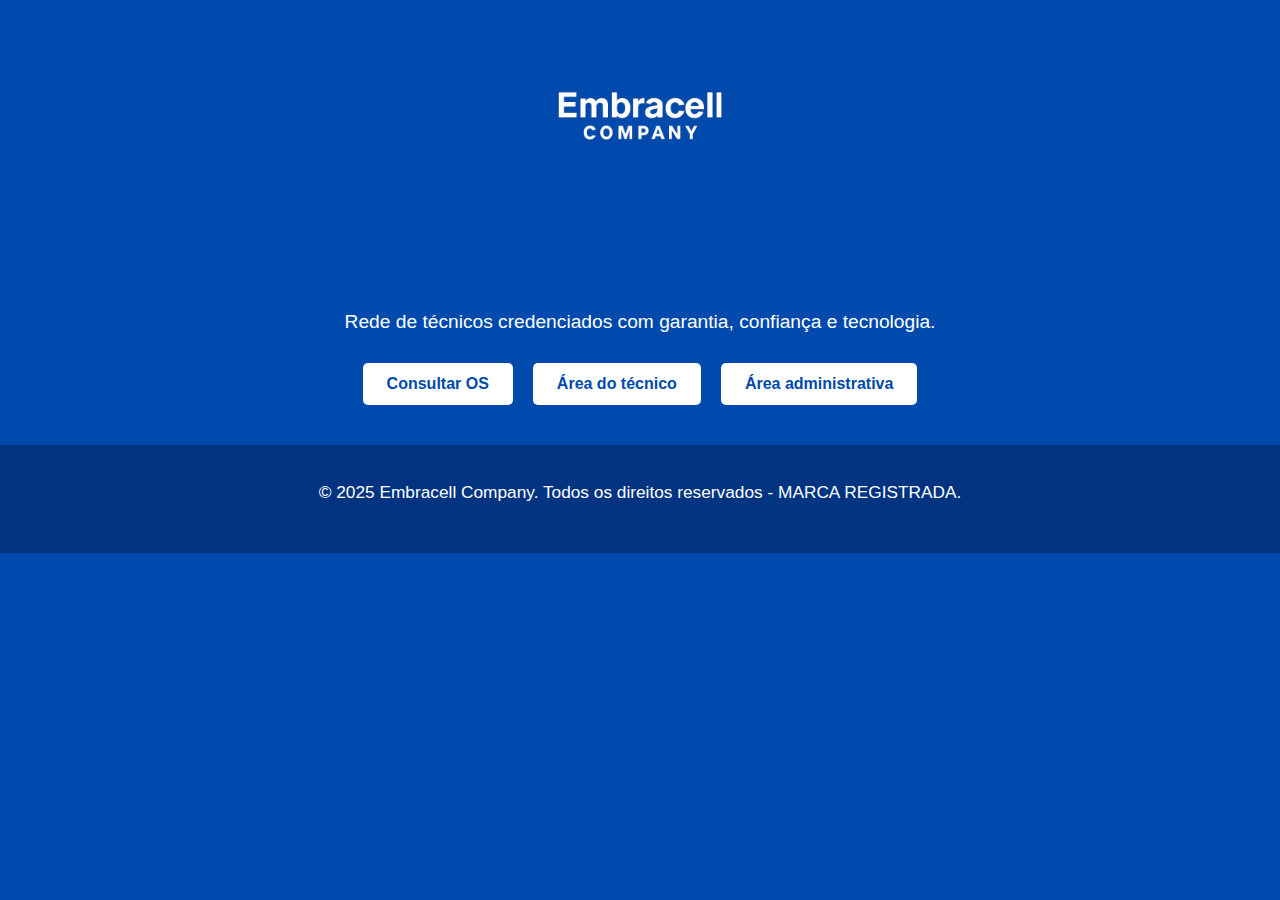
<file: index.html>
<!DOCTYPE html>
<html lang="pt-BR">
<head>
  <meta charset="UTF-8" />
  <meta name="viewport" content="width=device-width, initial-scale=1.0"/>
  <title>Embracell Company - Assistência Técnica</title>
  <link rel="stylesheet" href="style.css" />
  <link rel="icon" href="embracell-logo.png" type="image/png">
</head>
<body>
  <header>
    <img src="embracell-logo.PNG" alt="Logo Embracell" class="logo">
  </header>
  
  <main>
    <h1></h1>
    <p>Rede de técnicos credenciados com garantia, confiança e tecnologia.</p>

    <div class="botoes">
      <a href="consulta-os.html" class="btn">Consultar OS</a>
      <a href="login-tecnico.html" class="btn">Área do técnico</a>
      <a href="login-admin.html" class="btn">Área administrativa</a>
    </div>
  </main>

  <footer>
    <p>© 2025 Embracell Company. Todos os direitos reservados - MARCA REGISTRADA.</p>
  </footer>
</body>
</html>
</file>
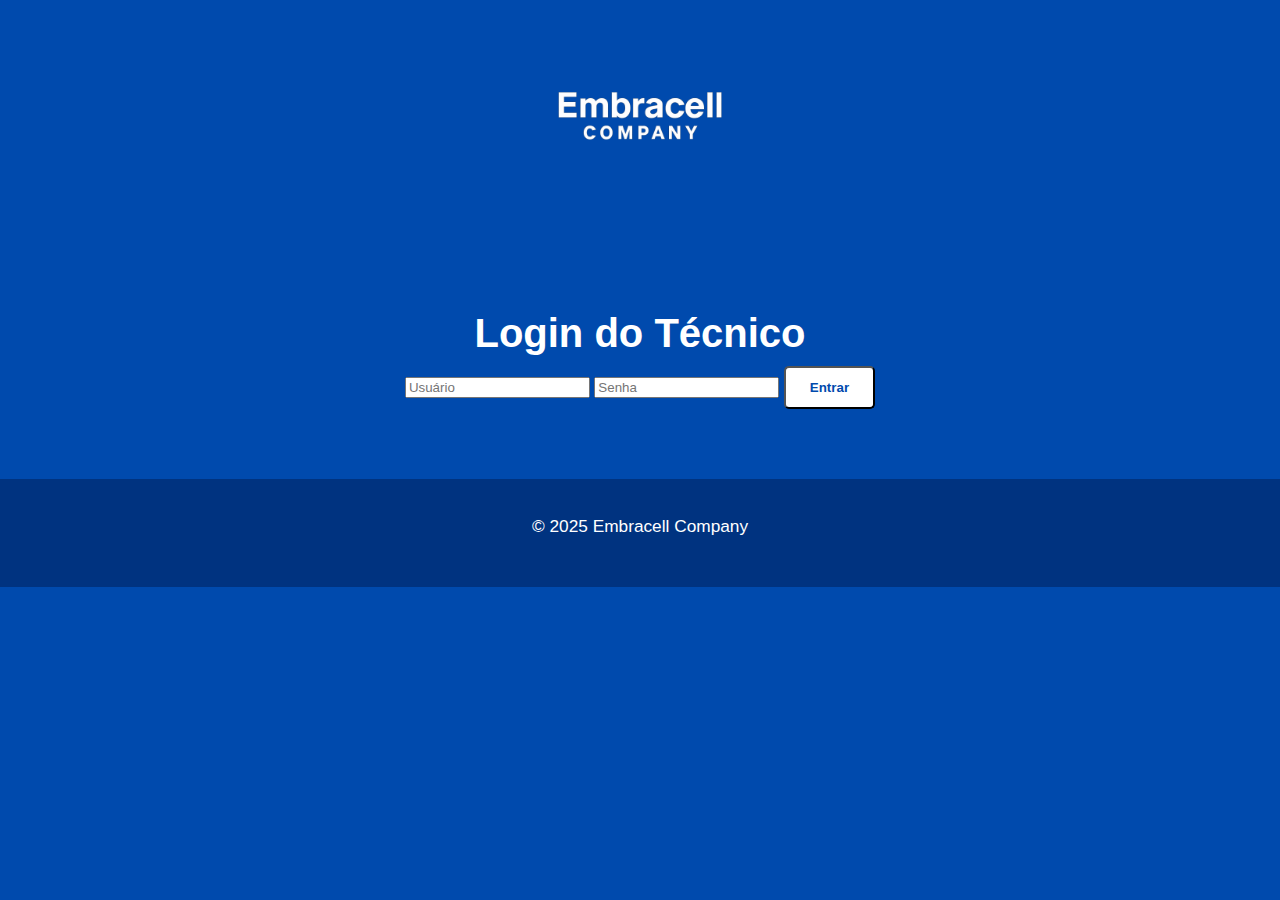
<file: login-tecnico.html>
<!DOCTYPE html>
<html lang="pt-BR">
<head>
  <meta charset="UTF-8" />
  <meta name="viewport" content="width=device-width, initial-scale=1.0"/>
  <title>Login Técnico - Embracell</title>
  <link rel="stylesheet" href="style.css" />
</head>
<body>
  <header>
    <img src="embracell-logo.PNG" alt="Logo Embracell" class="logo" />
  </header>

  <main>
    <h1>Login do Técnico</h1>
    <form onsubmit="return verificarLoginTecnico()">
      <input type="text" id="usuario" placeholder="Usuário" required />
      <input type="password" id="senha" placeholder="Senha" required />
      <button type="submit" class="btn">Entrar</button>
    </form>
    <p id="mensagem" style="color: yellow;"></p>
  </main>

  <footer>
    <p>© 2025 Embracell Company</p>
  </footer>

  <script>
    function verificarLoginTecnico() {
      const usuario = document.getElementById('usuario').value;
      const senha = document.getElementById('senha').value;
      const mensagem = document.getElementById('mensagem');

      if (usuario === 'francisco' && senha === '1234') {
        window.location.href = 'painel-tecnico.html';
      } else {
        mensagem.textContent = 'Usuário ou senha incorretos.';
      }

      return false;
    }
  </script>
</body>
</html>
</file>
<file: style.css>
body {
  margin: 0;
  font-family: 'Segoe UI', sans-serif;
  background-color: #004aad;
  color: white;
  text-align: center;
}

header {
  background-color: #004aad;
  padding: 20px;
}

.logo {
  max-width: 200px;
  height: auto;
}

main {
  padding: 40px 20px;
}

h1 {
  font-size: 2.5em;
  margin-bottom: 10px;
}

p {
  font-size: 1.2em;
  margin-bottom: 30px;
}

.botoes {
  display: flex;
  justify-content: center;
  gap: 20px;
  flex-wrap: wrap;
}

.btn {
  background-color: white;
  color: #004aad;
  padding: 12px 24px;
  text-decoration: none;
  border-radius: 5px;
  font-weight: bold;
  transition: background-color 0.3s, color 0.3s;
}

.btn:hover {
  background-color: #003380;
  color: white;
}

footer {
  background-color: #003380;
  color: white;
  padding: 20px;
  font-size: 0.9em;
}
</file>
